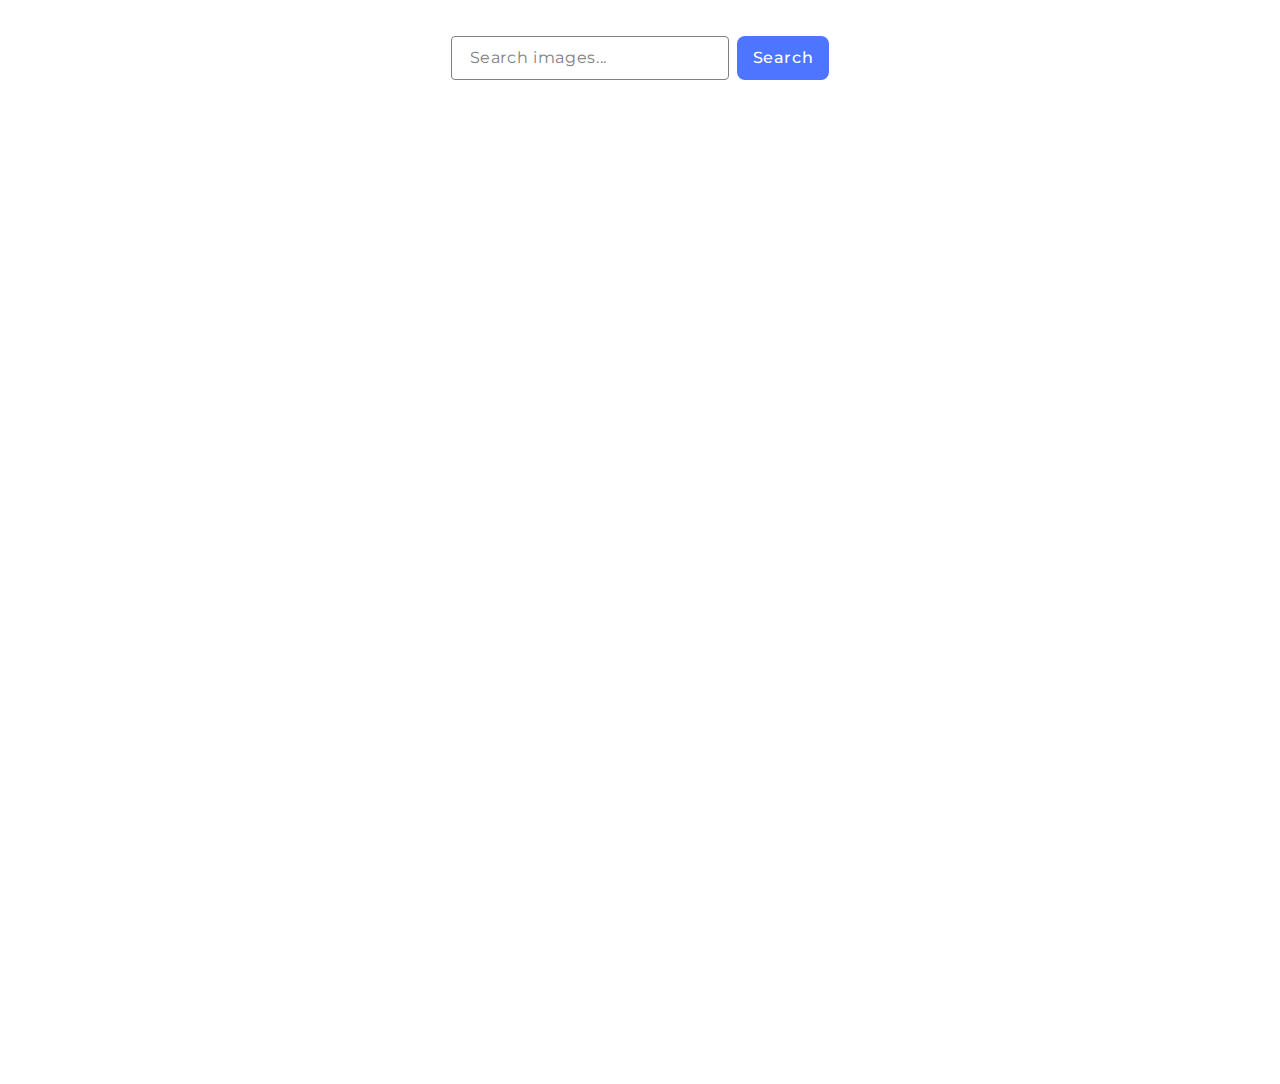
<file: src/index.html>
<!DOCTYPE html>
<html lang="en">
  <head>
    <meta charset="UTF-8" />
    <link rel="icon" type="image/svg+xml" href="/favicon.svg" />
    <meta name="viewport" content="width=device-width, initial-scale=1.0" />
    <title>goit-js-hw-11</title>
    <link rel="preconnect" href="https://fonts.googleapis.com" />
    <link rel="preconnect" href="https://fonts.gstatic.com" crossorigin />
    <link
      href="https://fonts.googleapis.com/css2?family=Montserrat:wght@400;500&family=Raleway:wght@700&family=Roboto:wght@400;500;700&display=swap"
      rel="stylesheet"
    />
    <link rel="stylesheet" href="./css/styles.css" />
  </head>
  <body>
    <form class="form-search">
      <input
        class="text-input"
        placeholder="Search images..."
        type="text"
        required
      />
      <button type="submit">Search</button>
    </form>
    <span class="loader"></span>
    <ul class="gallery"></ul>
    <script type="module" src="./main.js"></script>
  </body>
</html>
</file>
<file: src/css/styles.css>
/* form */
.form-search {
  display: flex;
  gap: 8px;
  margin: 36px;
  justify-content: center;
}

.text-input {
  width: 272px;
  height: 40px;
  flex-shrink: 0;
  border-radius: 4px;
  border: 1px solid #808080;
  outline: none;
}

.text-input::placeholder {
  color: #808080;
  font-family: Montserrat;
  font-size: 16px;
  font-style: normal;
  font-weight: 400;
  line-height: 24px;
  letter-spacing: 0.64px;
  padding-left: 16px;
}

.text-input:hover {
  border: 1px solid #000;
}

.text-input:focus {
  border: 1px solid #4e75ff;
}


button {
  padding: 8px 16px;
  justify-content: center;
  align-items: center;
  gap: 10px;
  border-radius: 8px;
  background: #4E75FF;
  color: #FFF;
  font-family: Montserrat;
  font-size: 16px;
  font-style: normal;
  font-weight: 500;
  line-height: 24px;
  letter-spacing: 0.64px;
  cursor: pointer;
  border: none;

}

button:hover {
  background: #6c8cff;
}


/* loader */
.loader {
  display: none;
  width: 50px;
  height: 50px;
  border: 5px solid #f3f3f3;
  border-top: 5px solid #3498db;
  border-radius: 50%;
  animation: spin 1s linear infinite;
  position: relative;
}

.loader.visible {
  display: block;
  position: absolute;
  right: 50%;
}

@keyframes spin {
  0% {
    transform: rotate(0deg);
  }

  100% {
    transform: rotate(360deg);
  }
}


/* gallery */

.gallery {
  display: flex;
  height: 496px;
  padding: 36px 0px 420px 0px;
  justify-content: center;
  align-items: center;
  flex-direction: row;
  list-style: none;
  flex-wrap: wrap;
  gap: 24px;
}

.gallery img {
  display: block;
  width: 360px;
  height: 200px;
}

.image-info {
  display: flex;
  flex-direction: row;
  justify-content: space-around;
  align-items: center;
}

.image-info p {
  margin: 5px 0;
  text-align: center;
}

.image-info p.likes,
.image-info p.views,
.image-info p.comments,
.image-info p.downloads {
  font-weight: 700;
}

.image-info p.likes span,
.image-info p.views span,
.image-info p.comments span,
.image-info p.downloads span {
    content: '\A';
    white-space: pre;
    display: block;
    margin-top: 5px;
    font-weight: 500;
}
</file>
